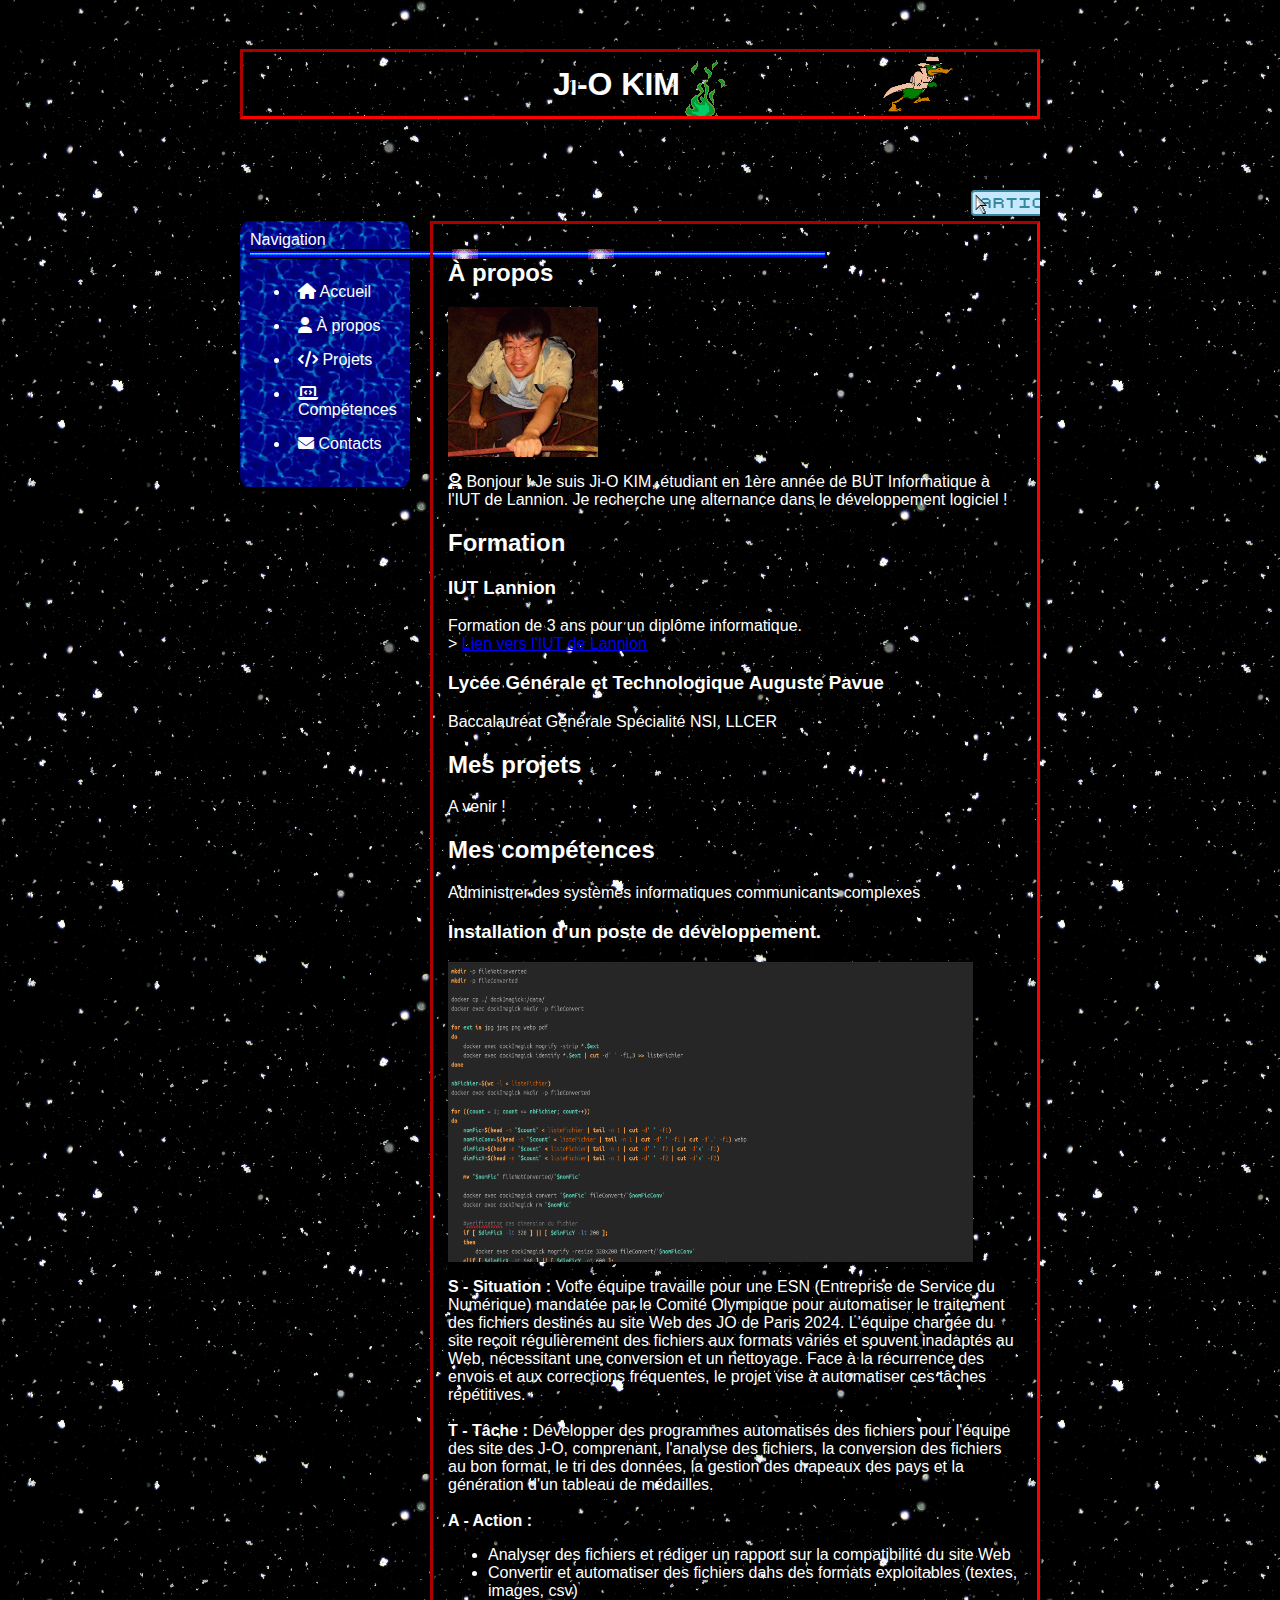
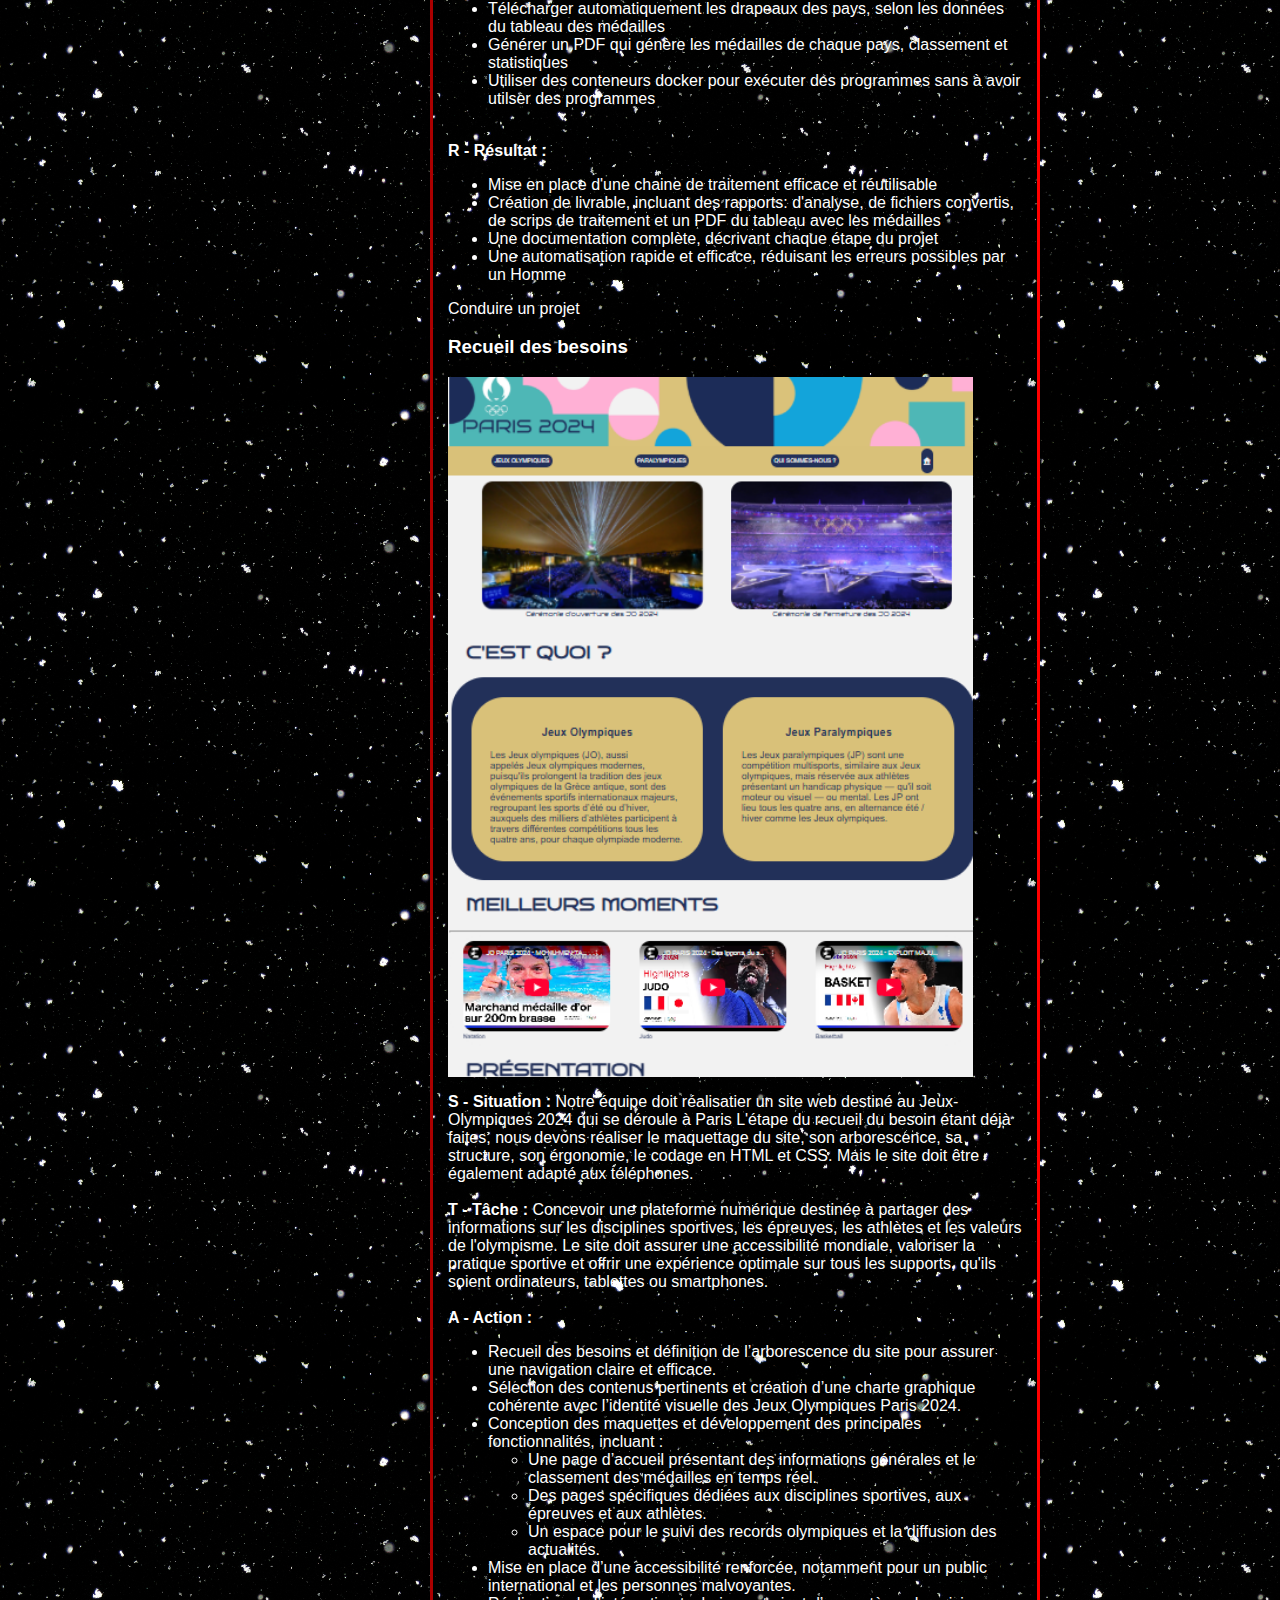
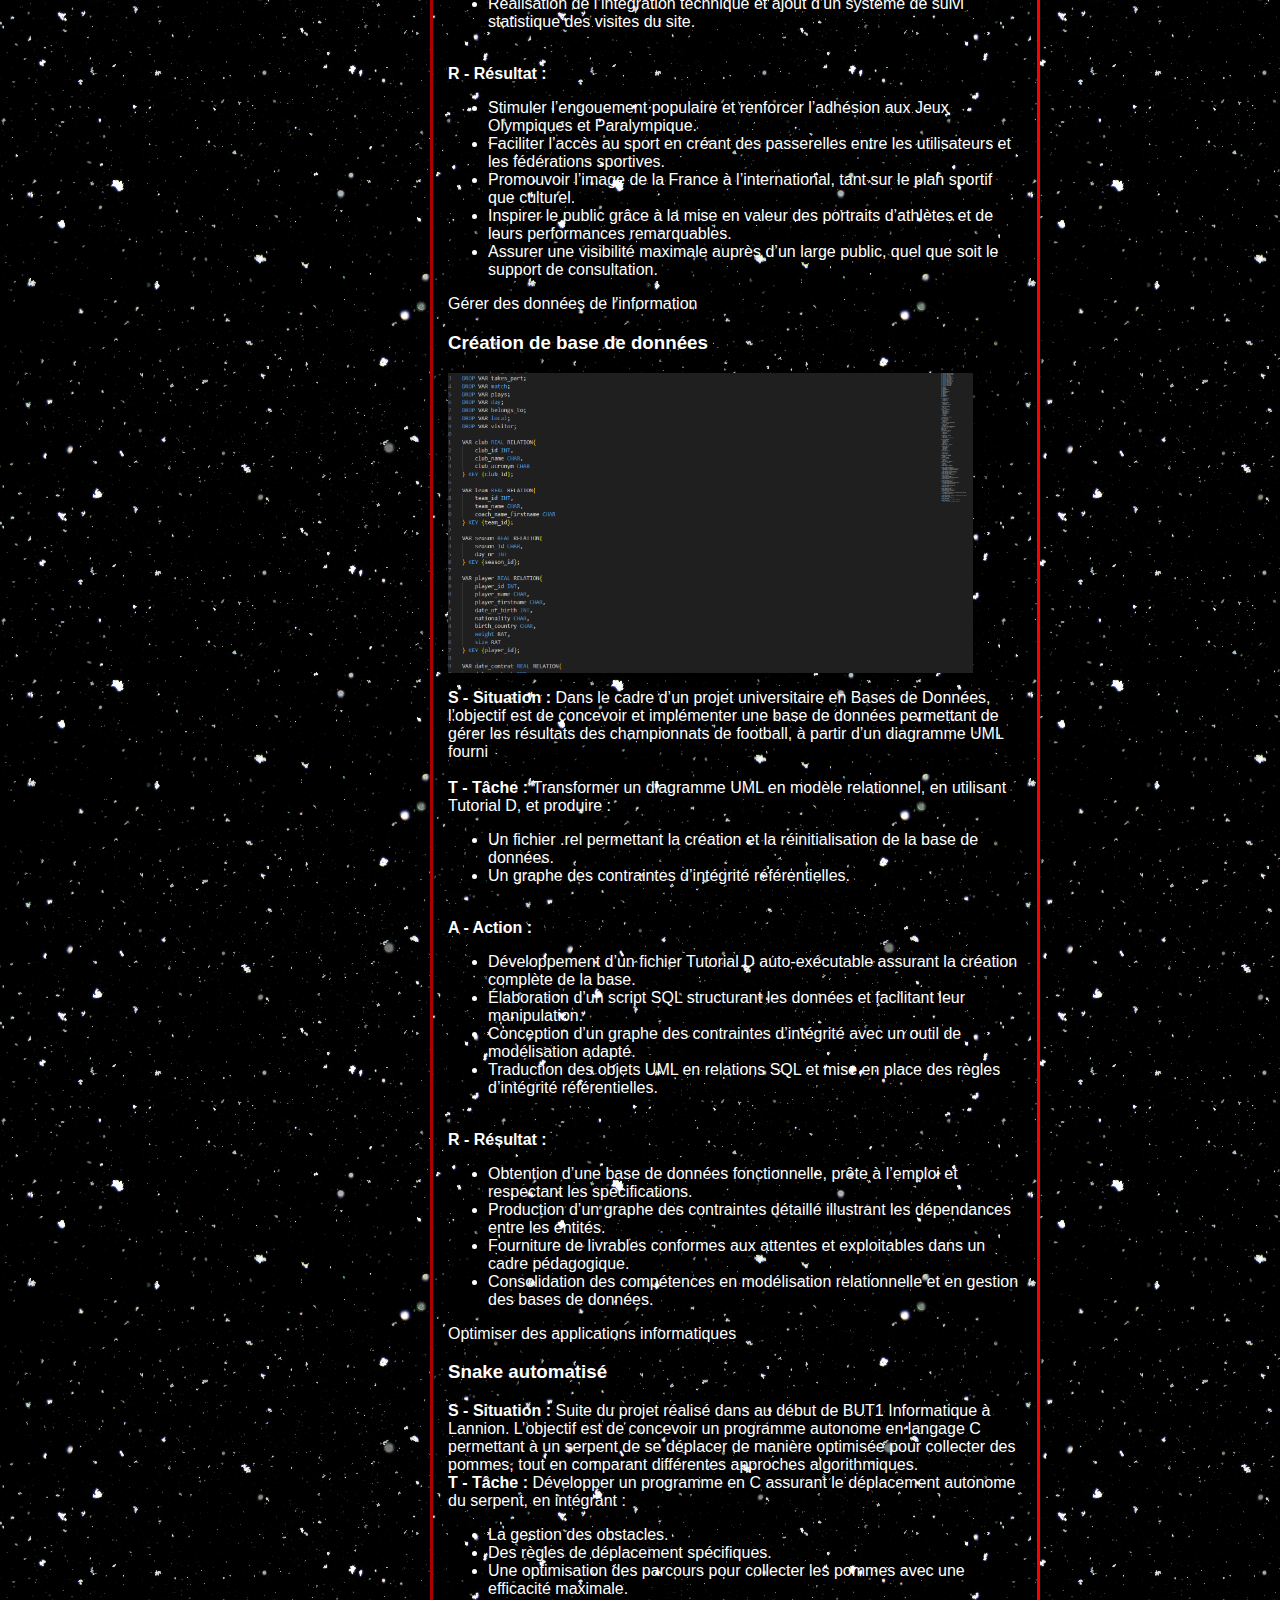
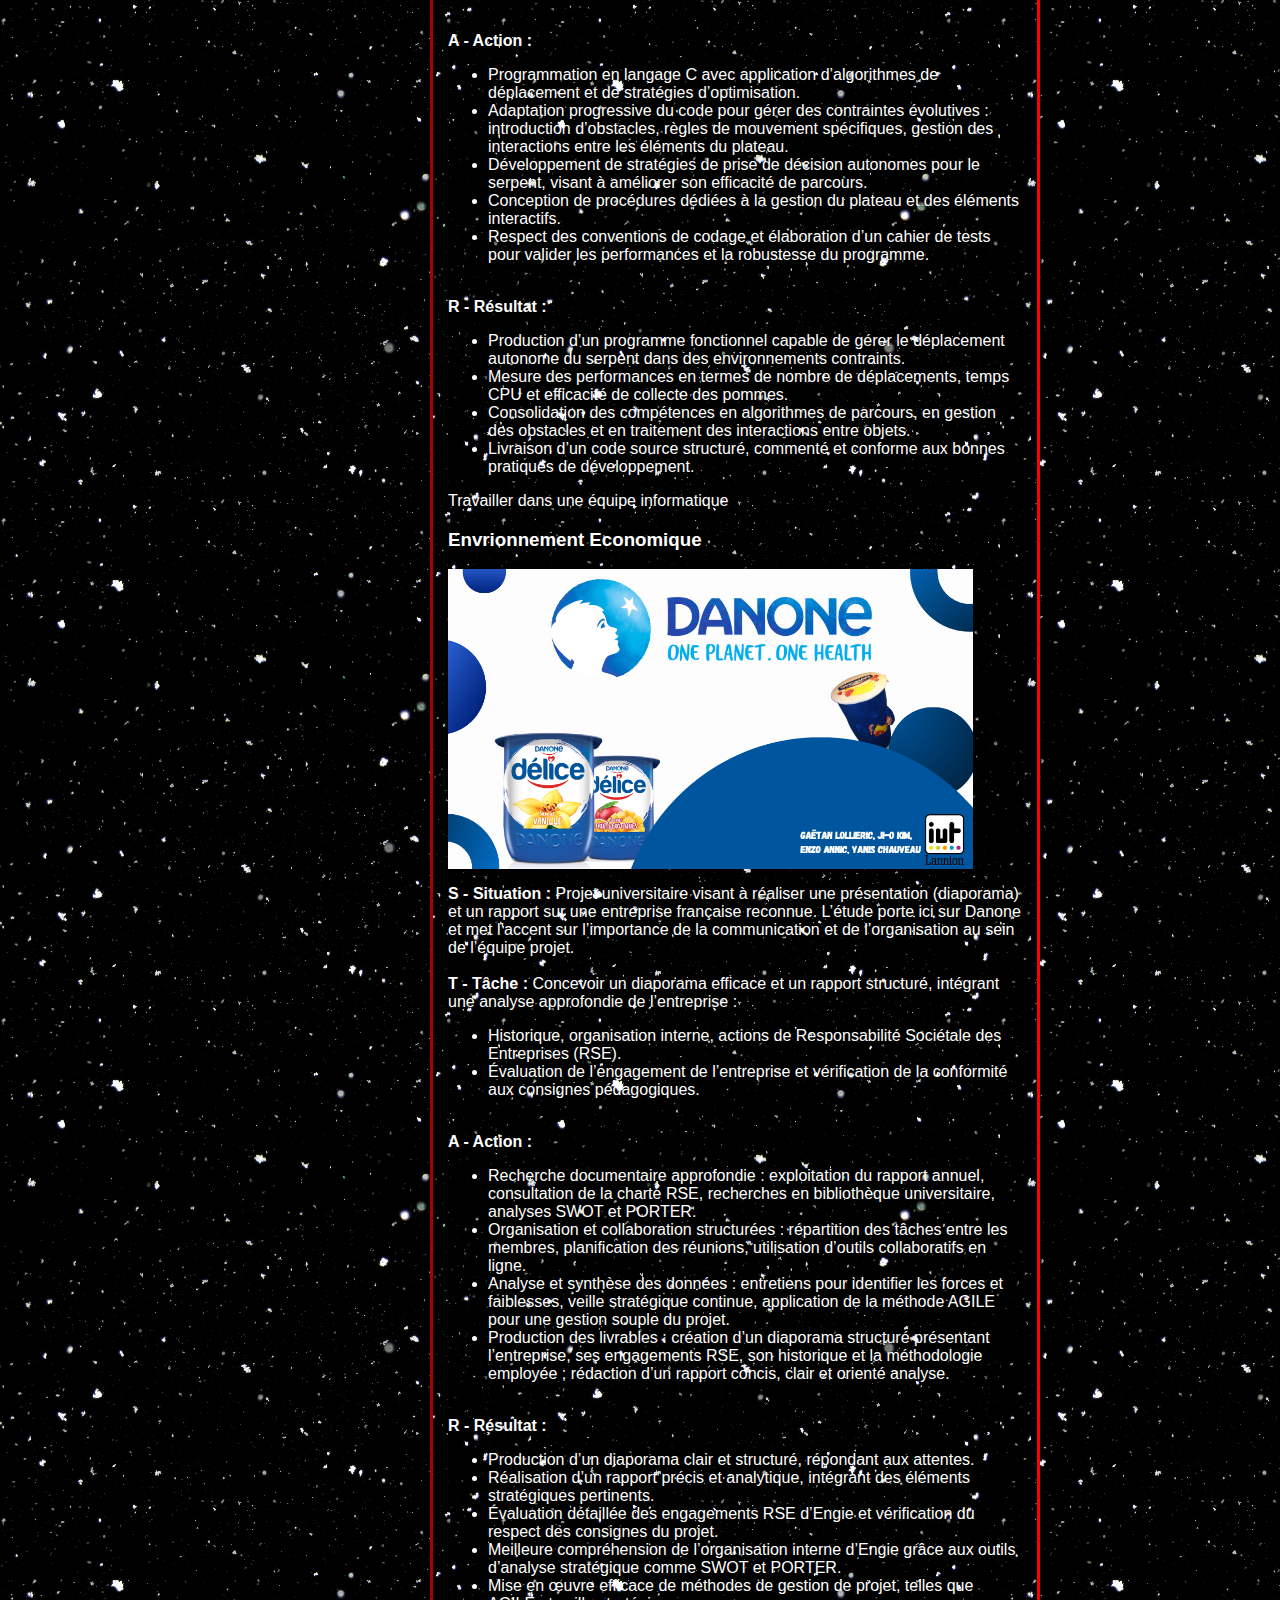
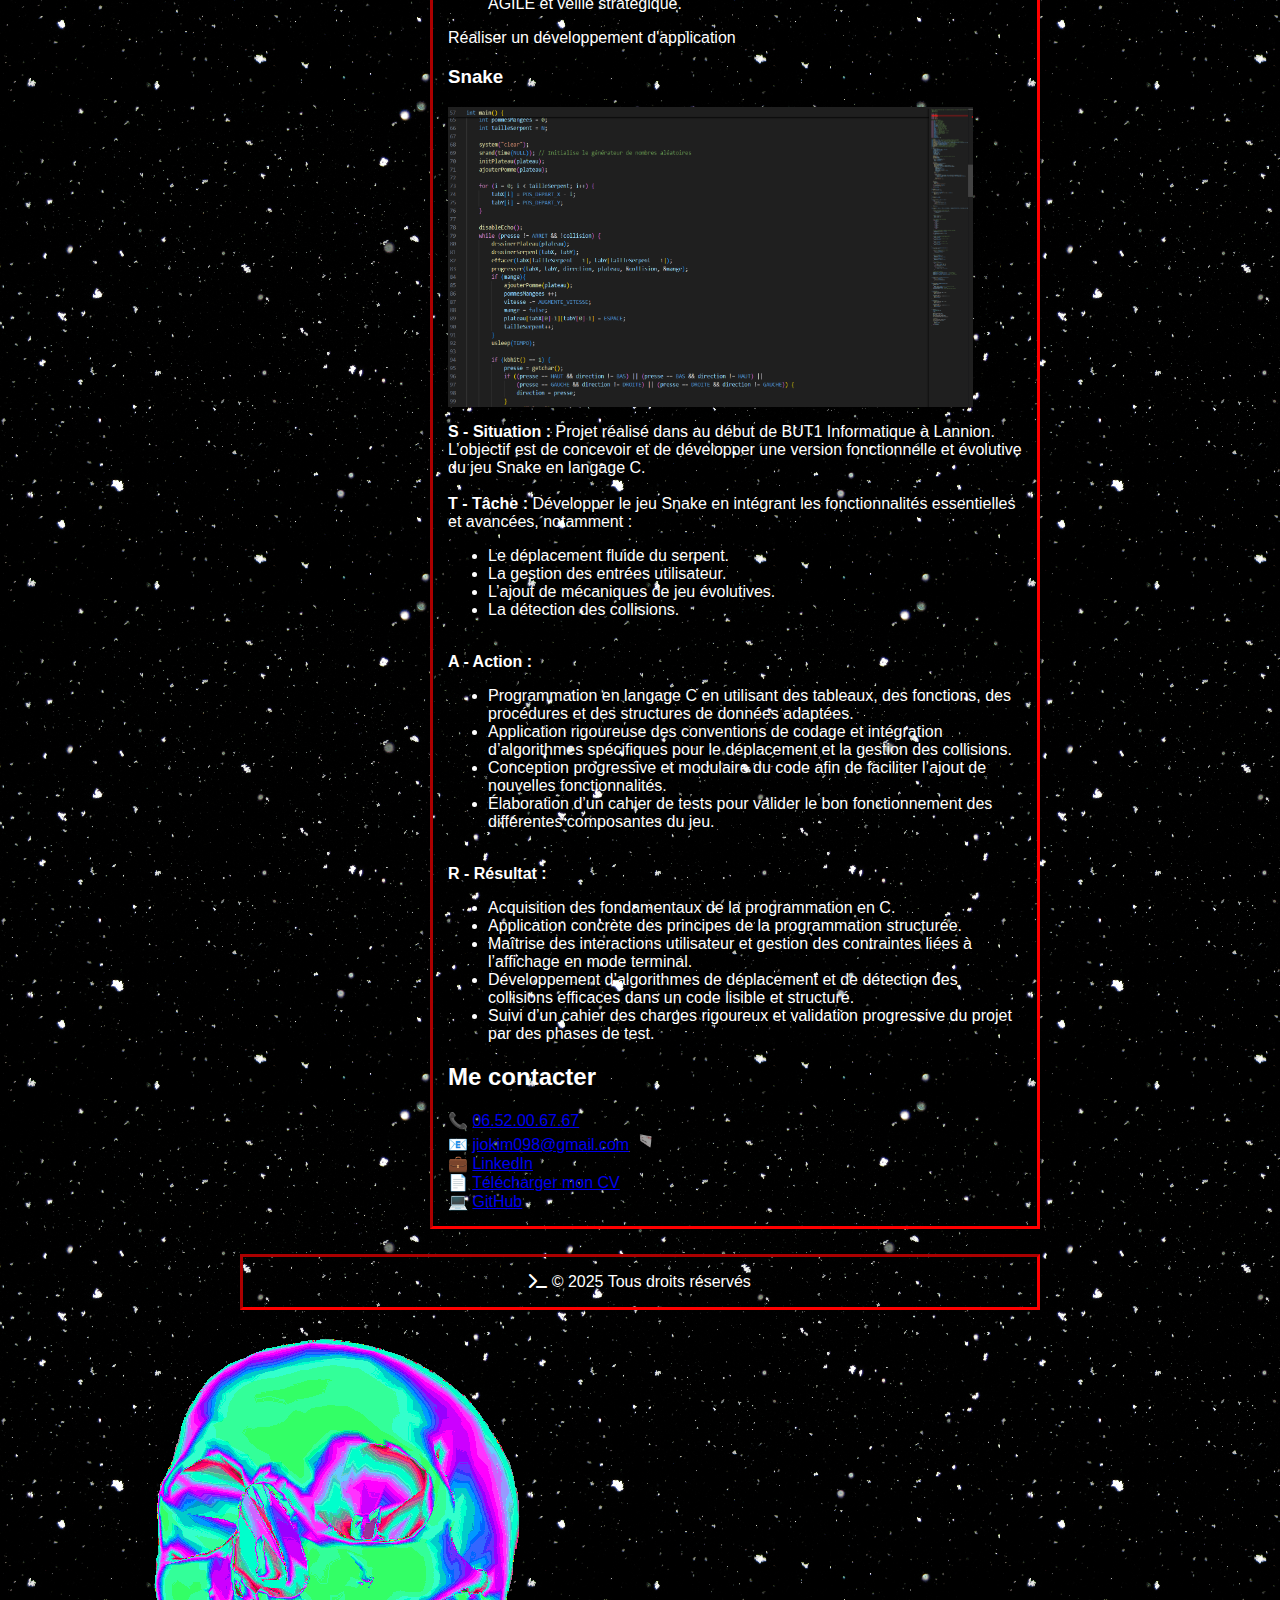
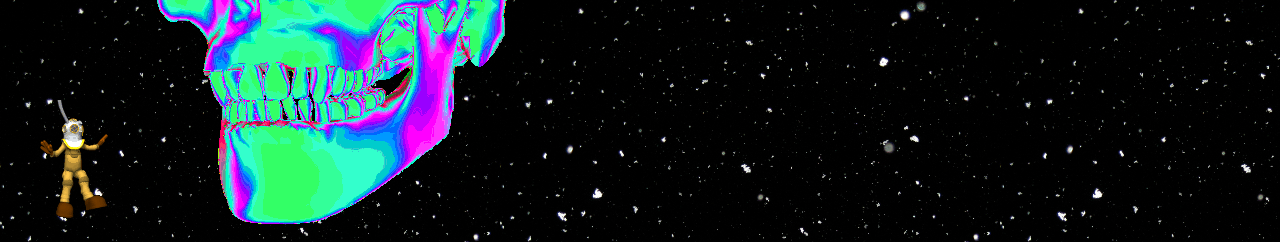
<file: index.html>
<html lang="fr">

    <head>
        <meta charset="UTF-8">
        <meta name="viewport" content="width=device-width, initial-scale=1.0">
        <link rel="stylesheet" href="style.css">
        <link href="https://fonts.googleapis.com/css2?family=Press+Start+2P&display=swap" rel="stylesheet">
        <link rel="stylesheet" href="https://cdnjs.cloudflare.com/ajax/libs/font-awesome/6.5.0/css/all.min.css">
        <title>Mon portfolio</title>
    </head>

    <body>
        <div class="container"> 
            <header> 
                <h1 class="titre-superpose">
                    Ji-O KIM
                    <img src="images/b-duckdet.gif" alt="Canard" class="gif-superpose">
                    <img src="images/flammeVert.gif" alt="flamme" class="gif-corner-left">
                </h1>
            </header>

            <div id="topBar">
                <marquee>
                    <img src="images/articles.gif">
                    <img src="images/welcome1.gif">
                    <img src="images/back.gif">
                    <img src="images/iconMaker.gif">
                </marquee>
            </div>

            <main class="contenu-principal">
                <div id="menu">
                    <nav>
                        <div class="header-menu">
                            <div class="tab">Navigation</div>
                            <img src="images/linee.gif" class="separateur-menu">
                        </div>
                        <ul>
                            <li><a href="index.html"><i class="fas fa-home"></i> Accueil</a></li>
                            <li><a href="#apropos"><i class="fas fa-user"></i> À propos</a></li>
                            <li><a href="#projets"><i class="fas fa-code"></i> Projets</a></li>
                            <li><a href="#competences"><i class="fas fa-laptop-code"></i> Compétences</a></li>
                            <li><a href="#contacts"><i class="fas fa-envelope"></i> Contacts</a></li>
                        </ul>
                    </nav>
                </div>

                <div class="contenu-sections">

                    <section id="apropos">
                        <h2>À propos</h2>
                        <div class="contenu-apropos">
                            <img src="images/20240803_232403y.jpg" height="150px" width="150px" alt="Photo de profil">
                            <p>
                                <i class="fas fa-user-astronaut"></i>
                                Bonjour ! Je suis Ji-O KIM, étudiant en 1ère année de BUT Informatique à l'IUT de Lannion. Je recherche une alternance dans le développement logiciel ! 
                            </p>
                        </div>
                    </section>

                    <section id="formation">
                        <h2>Formation</h2>
                        <h3>IUT Lannion</h3>
                        <p>Formation de 3 ans pour un diplôme informatique.
                        <br>> <a href="https://iut-lannion.univ-rennes.fr">Lien vers l'IUT de Lannion</a></p>
                        <h3>Lycée Générale et Technologique Auguste Pavue</h3>
                        <p>Baccalauréat Générale Spécialité NSI, LLCER</p>
                    </section>

                    <section id="projets">
                    <h2>Mes projets</h2>

                    <p>A venir !</p>

                    <!--<div class="grille-projets-toggle">
                        <input type="checkbox" id="proj1" hidden>
                        <input type="checkbox" id="proj2" hidden>
                        <input type="checkbox" id="proj3" hidden>

                        <div class="bloc-projet">
                        <label for="proj1" class="carte-projet">Projet 1</label>
                        <div class="contenu-projet">
                            <label for="proj1" class="fermer-projet"></label>
                            <p>Détails du projet 1 ici...</p>
                        </div>
                        </div>

                        <div class="bloc-projet">
                        <label for="proj2" class="carte-projet">Projet 2</label>
                        <div class="contenu-projet">
                            <label for="proj2" class="fermer-projet"></label>
                            <p>Détails du projet 2 ici...</p>
                        </div>
                        </div>

                        <div class="bloc-projet">
                        <label for="proj3" class="carte-projet">Projet 3</label>
                        <div class="contenu-projet">
                            <label for="proj3" class="fermer-projet"></label>
                            <p>Détails du projet 3 ici...</p>
                        </div>
                        </div>
                    </div>  -->
                    </section>

                    <section id="competences">
                        <h2>Mes compétences</h2>

                        <div class="grille-competences-toggle">
                            <input type="checkbox" id="comp1" hidden>
                            <input type="checkbox" id="comp2" hidden>
                            <input type="checkbox" id="comp3" hidden>
                            <input type="checkbox" id="comp4" hidden>
                            <input type="checkbox" id="comp5" hidden>
                            <input type="checkbox" id="comp6" hidden>

                            <div class="bloc-competence">
                            <label for="comp1" class="carte-competence">Administrer des systèmes informatiques communicants complexes</label>
                            <div class="contenu-competence">
                                <label for="comp1" class="fermer-competence"></label>
                                <h3>Installation d’un poste de développement.</h3>

                                <img src="images/docker.png" alt="docker" width="525px" height="300px">

                                <p>

                                    <strong>S -  Situation : </strong> 
                                    Votre équipe travaille pour une ESN (Entreprise de Service du Numérique) mandatée par le Comité Olympique pour automatiser le 
                                    traitement des fichiers destinés au site Web des JO de Paris 2024. L'équipe chargée du site reçoit régulièrement des fichiers 
                                    aux formats variés et souvent inadaptés au Web, nécessitant une conversion et un nettoyage. Face à la récurrence des envois et 
                                    aux corrections fréquentes, le projet vise à automatiser ces tâches répétitives. <br>

                                    <br>
                                    <strong>T - Tâche : </strong>
                                    Développer des programmes automatisés des fichiers pour l'équipe des site des J-O,
                                    comprenant, l'analyse des fichiers, la conversion des fichiers au bon format, le tri des données, la gestion des drapeaux
                                    des pays et la génération d'un tableau de médailles.<br>

                                    <br>
                                    <strong>A - Action : </strong> 
                                    <ul>
                                        <li>Analyser des fichiers et rédiger un rapport sur la compatibilité du site Web</li>
                                        <li>Convertir et automatiser des fichiers dans des formats exploitables (textes, images, csv)</li>
                                        <li>Télécharger automatiquement les drapeaux des pays, selon les données du tableau des médailles</li>
                                        <li>Générer un PDF qui génère les médailles de chaque pays, classement et statistiques</li>
                                        <li>Utiliser des conteneurs docker pour exécuter des programmes sans à avoir utilser des programmes</li>
                                    </ul>

                                    <br>
                                    <strong>R - Résultat : </strong> 
                                    <ul>
                                        <li>Mise en place d'une chaine de traitement efficace et réutilisable</li>
                                        <li>Création de livrable, incluant des rapports: d'analyse, de fichiers convertis, de scrips de traitement
                                            et un PDF du tableau avec les médailles</li>
                                        <li>Une documentation complète, décrivant chaque étape du projet</li>
                                        <li>Une automatisation rapide et efficace, réduisant les erreurs possibles par un Homme</li>
                                    </ul>

                                </p>
                            </div>
                            </div>

                            <div class="bloc-competence">
                            <label for="comp2" class="carte-competence">Conduire un projet</label>
                            <div class="contenu-competence">
                                <label for="comp2" class="fermer-competence"></label>
                                <h3>Recueil des besoins</h3>
                                <img src="images/J-O.png" alt="JO" width="525px" height="700px">
                                <p>

                                    <strong>S -  Situation : </strong> Notre équipe doit réalisatier un site web destiné au Jeux-Olympiques 2024 qui se déroule à Paris
                                    L'étape du recueil du besoin étant déjà faites, nous devons réaliser le maquettage du site, son arborescence, sa structure,
                                    son érgonomie, le codage en HTML et CSS. Mais le site doit être également adapté aux téléphones.<br>

                                    <br>
                                    <strong>T - Tâche : </strong> Concevoir une plateforme numérique destinée à partager des informations 
                                    sur les disciplines sportives, les épreuves, les athlètes et les valeurs de l'olympisme. 
                                    Le site doit assurer une accessibilité mondiale, valoriser la pratique sportive et offrir une expérience optimale 
                                    sur tous les supports, qu'ils soient ordinateurs, tablettes ou smartphones.  <br>

                                    <br>
                                    <strong>A - Action : </strong> 
                                    <ul>
                                        <li>Recueil des besoins et définition de l’arborescence du site pour assurer une navigation claire et efficace.</li>
                                        <li>Sélection des contenus pertinents et création d’une charte graphique cohérente avec l’identité visuelle des Jeux Olympiques Paris 2024.</li>
                                        <li>Conception des maquettes et développement des principales fonctionnalités, incluant :<ul>
                                            <li>Une page d’accueil présentant des informations générales et le classement des médailles en temps réel.</li>
                                            <li>Des pages spécifiques dédiées aux disciplines sportives, aux épreuves et aux athlètes.</li>
                                            <li>Un espace pour le suivi des records olympiques et la diffusion des actualités.</li>
                                        </ul>
                                        </li>
                                        <li>Mise en place d’une accessibilité renforcée, notamment pour un public international et les personnes malvoyantes.</li>
                                        <li>Réalisation de l’intégration technique et ajout d’un système de suivi statistique des visites du site.</li>
                                    </ul>

                                    <br>
                                    <strong>R - Résultat : </strong> 
                                    <ul>
                                        <li>Stimuler l’engouement populaire et renforcer l’adhésion aux Jeux Olympiques et Paralympique.</li>
                                        <li>Faciliter l’accès au sport en créant des passerelles entre les utilisateurs et les fédérations sportives.</li>
                                        <li>Promouvoir l’image de la France à l’international, tant sur le plan sportif que culturel.</li>
                                        <li>Inspirer le public grâce à la mise en valeur des portraits d’athlètes et de leurs performances remarquables.</li>
                                        <li>Assurer une visibilité maximale auprès d’un large public, quel que soit le support de consultation.</li>
                                    </ul>

                                </p>
                            </div>
                            </div>

                            <div class="bloc-competence">
                            <label for="comp3" class="carte-competence">Gérer des données de l'information</label>
                            <div class="contenu-competence">
                                <label for="comp3" class="fermer-competence"></label>
                                <h3>Création de base de données</h3>
                                <img src="images/bdd.png" alt="bdd" width="525px" height="300px">
                                <p>

                                    <strong>S -  Situation : </strong> Dans le cadre d’un projet universitaire en Bases de Données, l’objectif est 
                                    de concevoir et implémenter une base de données permettant 
                                    de gérer les résultats des championnats de football, à partir d’un diagramme UML fourni <br>

                                    <br>
                                    <strong>T - Tâche : </strong> Transformer un diagramme UML en modèle relationnel, en utilisant Tutorial D, et produire :
                                    <ul>
                                        <li>Un fichier .rel permettant la création et la réinitialisation de la base de données.</li>
                                        <li>Un graphe des contraintes d’intégrité référentielles.</li>
                                    </ul>

                                    <br>
                                    <strong>A - Action : </strong> 
                                    <ul>
                                        <li>Développement d’un fichier Tutorial D auto-exécutable assurant la création complète de la base.</li>
                                        <li>Élaboration d’un script SQL structurant les données et facilitant leur manipulation.</li>
                                        <li>Conception d’un graphe des contraintes d’intégrité avec un outil de modélisation adapté.</li>
                                        <li>Traduction des objets UML en relations SQL et mise en place des règles d’intégrité référentielles.</li>
                                    </ul>

                                    <br>
                                    <strong>R - Résultat : </strong> 
                                    <ul>
                                        <li>Obtention d’une base de données fonctionnelle, prête à l’emploi et respectant les spécifications.</li>
                                        <li>Production d’un graphe des contraintes détaillé illustrant les dépendances entre les entités.</li>
                                        <li>Fourniture de livrables conformes aux attentes et exploitables dans un cadre pédagogique.</li>
                                        <li>Consolidation des compétences en modélisation relationnelle et en gestion des bases de données.</li>
                                    </ul>

                                </p>
                            </div>
                            </div>

                            <div class="bloc-competence">
                            <label for="comp4" class="carte-competence">Optimiser des applications informatiques</label>
                            <div class="contenu-competence">
                                <label for="comp4" class="fermer-competence"></label>
                                <h3>Snake automatisé</h3>
                                <p>

                                    <strong>S -  Situation : </strong> 
                                    Suite du projet réalisé dans au début de BUT1 Informatique à Lannion.  L’objectif est de concevoir un programme autonome en langage C permettant à un serpent de se déplacer de manière optimisée pour 
                                    collecter des pommes, tout en comparant différentes approches algorithmiques.
                                    <br>
                                    <strong>T - Tâche : </strong> Développer un programme en C assurant le déplacement autonome du serpent, en intégrant :
                                    <ul>
                                        <li>La gestion des obstacles.</li>
                                        <li>Des règles de déplacement spécifiques.</li>
                                        <li>Une optimisation des parcours pour collecter les pommes avec une efficacité maximale.</li>
                                    </ul>

                                    <br>
                                    <strong>A - Action : </strong> 
                                    <ul>
                                        <li>Programmation en langage C avec application d’algorithmes de déplacement et de stratégies d’optimisation.</li>
                                        <li>Adaptation progressive du code pour gérer des contraintes évolutives : introduction d’obstacles, règles de mouvement spécifiques, gestion des interactions entre les éléments du plateau.</li>
                                        <li>Développement de stratégies de prise de décision autonomes pour le serpent, visant à améliorer son efficacité de parcours.</li>
                                        <li>Conception de procédures dédiées à la gestion du plateau et des éléments interactifs.</li>
                                        <li>Respect des conventions de codage et élaboration d’un cahier de tests pour valider les performances et la robustesse du programme.</li>
                                    </ul>

                                    <br>
                                    <strong>R - Résultat : </strong> 
                                    <ul>
                                        <li>Production d’un programme fonctionnel capable de gérer le déplacement autonome du serpent dans des environnements contraints.</li>
                                        <li>Mesure des performances en termes de nombre de déplacements, temps CPU et efficacité de collecte des pommes.</li>
                                        <li>Consolidation des compétences en algorithmes de parcours, en gestion des obstacles et en traitement des interactions entre objets.</li>
                                        <li>Livraison d’un code source structuré, commenté et conforme aux bonnes pratiques de développement.</li>
                                    </ul>

                                </p>
                            </div>
                            </div>

                            <!--<div class="gif-flottant">
                                <img src="images/stars3.gif" alt="GIF déco">
                            </div>-->

                            <div class="bloc-competence">
                            <label for="comp5" class="carte-competence">Travailler dans une équipe informatique</label>
                            <div class="contenu-competence">
                                <label for="comp5" class="fermer-competence"></label>
                                <h3>Envrionnement Economique</h3>
                                <img src="images/economie.png" alt="economie" width="525px" height="300px">
                                <p>

                                    <strong>S -  Situation : </strong> 
                                    Projet universitaire visant à réaliser une présentation (diaporama) et un rapport sur une entreprise 
                                    française reconnue. L’étude porte ici sur Danone et met 
                                    l’accent sur l’importance de la communication et de l’organisation au sein de l’équipe projet. <br>

                                    <br>
                                    <strong>T - Tâche : </strong> 
                                    Concevoir un diaporama efficace et un rapport structuré, intégrant une analyse approfondie de l’entreprise :
                                    <ul>
                                        <li>Historique, organisation interne, actions de Responsabilité Sociétale des Entreprises (RSE).</li>
                                        <li>Évaluation de l’engagement de l’entreprise et vérification de la conformité aux consignes pédagogiques.</li>
                                    </ul>

                                    <br>
                                    <strong>A - Action : </strong> 
                                    <ul>
                                        <li>Recherche documentaire approfondie : exploitation du rapport annuel, consultation de la charte RSE, recherches en bibliothèque universitaire, analyses SWOT et PORTER.</li>
                                        <li>Organisation et collaboration structurées : répartition des tâches entre les membres, planification des réunions, utilisation d’outils collaboratifs en ligne.</li>
                                        <li>Analyse et synthèse des données : entretiens pour identifier les forces et faiblesses, veille stratégique continue, application de la méthode AGILE pour une gestion souple du projet.</li>
                                        <li>Production des livrables : création d’un diaporama structuré présentant l’entreprise, ses engagements RSE, son historique et la méthodologie employée ; rédaction d’un rapport concis, clair et orienté analyse.</li>
                                    </ul>

                                    <br>
                                    <strong>R - Résultat : </strong> 
                                    <ul>
                                        <li>Production d’un diaporama clair et structuré, répondant aux attentes.</li>
                                        <li>Réalisation d’un rapport précis et analytique, intégrant des éléments stratégiques pertinents.</li>
                                        <li>Évaluation détaillée des engagements RSE d’Engie et vérification du respect des consignes du projet.</li>
                                        <li>Meilleure compréhension de l’organisation interne d’Engie grâce aux outils d’analyse stratégique comme SWOT et PORTER.</li>
                                        <li>Mise en œuvre efficace de méthodes de gestion de projet, telles que AGILE et veille stratégique.</li>
                                    </ul>

                                </p>
                            </div>
                            </div>

                            <div class="bloc-competence">
                            <label for="comp6" class="carte-competence">Réaliser un développement d'application</label>
                            <div class="contenu-competence">
                                <label for="comp6" class="fermer-competence"></label>
                                <h3>Snake</h3>
                                <img src="images/snake.png" alt="snake" width="525px" height="300px">
                                <p>

                                    <strong>S -  Situation : </strong> 
                                    Projet réalisé dans au début de BUT1 Informatique à Lannion. 
                                    L’objectif est de concevoir et de développer une version fonctionnelle et évolutive du jeu Snake en langage C. <br>

                                    <br>
                                    <strong>T - Tâche : </strong> 
                                    Développer le jeu Snake en intégrant les fonctionnalités essentielles et avancées, notamment :
                                    <ul>
                                        <li>Le déplacement fluide du serpent.</li>
                                        <li>La gestion des entrées utilisateur.</li>
                                        <li>L’ajout de mécaniques de jeu évolutives.</li>
                                        <li>La détection des collisions.</li>
                                    </ul> 

                                    <br>
                                    <strong>A - Action : </strong> 
                                    <ul>
                                        <li>Programmation en langage C en utilisant des tableaux, des fonctions, des procédures et des structures de données adaptées.</li>
                                        <li>Application rigoureuse des conventions de codage et intégration d’algorithmes spécifiques pour le déplacement et la gestion des collisions.</li>
                                        <li>Conception progressive et modulaire du code afin de faciliter l’ajout de nouvelles fonctionnalités.</li>
                                        <li>Élaboration d’un cahier de tests pour valider le bon fonctionnement des différentes composantes du jeu.</li>
                                    </ul>

                                    <br>
                                    <strong>R - Résultat : </strong> 
                                    <ul>
                                        <li>Acquisition des fondamentaux de la programmation en C.</li>
                                        <li>Application concrète des principes de la programmation structurée.</li>
                                        <li>Maîtrise des interactions utilisateur et gestion des contraintes liées à l’affichage en mode terminal.</li>
                                        <li>Développement d’algorithmes de déplacement et de détection des collisions efficaces dans un code lisible et structuré.</li>
                                        <li>Suivi d’un cahier des charges rigoureux et validation progressive du projet par des phases de test.</li>
                                    </ul>

                                </p>
                            </div>
                            </div>

                        </div>
                    </section>
                    

                    <section id="contacts">
                        <h2>Me contacter</h2>
                        <div class="contact-grid">

                            <div class="contact-item">
                            <span>📞</span>
                            <a href="tel:0652006767">06.52.00.67.67</a>
                            </div>

                            <div class="contact-item">
                            <span>📧</span>
                            <a href="mailto:jiokim098@gmail.com">jiokim098@gmail.com</a>
                            <img src="images/mail.gif" alt="email gif" height="20">
                            </div>

                            <div class="contact-item">
                            <span>💼</span>
                            <a href="https://www.linkedin.com/in/ji-o-kim-4b9b7a352/" target="_blank">LinkedIn</a>
                            </div>

                            <div class="contact-item">
                            <span>📄</span>
                            <a href="CV_Jio_kim.pdf" target="_blank">Télécharger mon CV</a>
                            </div>

                            <div class="contact-item">
                            <span>💻</span>
                            <a href="https://github.com/masmund" target="_blank">GitHub</a>
                            </div>

                        </div>
                    </section>
                </div>
            </main>

            <footer>
                
                <p>  <i class="fas fa-terminal"></i> &copy; 2025 Tous droits réservés</p>
            </footer>
        </div>
    </body>
    <img src="images/astronaut.gif" class="coin-top-left" alt="coin gif">
    <img src="images/skull.gif" class="coin-bottom-right" alt="coin gif">

</html>
</file>
<file: style.css>
body{
    background-color:#d2f0ff;
    font-family: Arial, Helvetica, sans-serif;
    background-image: url("images/fond.jpg");
    background-repeat: repeat;
    color: white;
}   


h1 {
    font-variant: small-caps;
    text-align: center;
    border: 3px inset red;
    height: 2em;
    display: flex;
    justify-content: center;
    align-items: center;
}

.container{
    width: 800px;
    margin: 0 auto;
    padding: 20px;
}

.titre-superpose {
    position: relative;
    text-align: center;
    border: 3px inset red;
    height: 2em;
    font-variant: small-caps;
    display: flex;
    justify-content: center;
    align-items: center;
    overflow: hidden; /* empêche le gif de déborder */
}

.gif-superpose {
    position: absolute;
    left: 85%;
    transform: translateX(-50%); /* ajuste pour être vraiment au centre */
    z-index: 2; /* met le gif devant le texte */
    height: 2em;
}

.contenu-principal {
    display: flex;
    flex-direction: row;
    align-items: flex-start;
    gap: 20px;
}

#menu {
    width: 150px;
    padding: 10px;
    display: flex;
    flex-direction: column;
    gap: 10px;
    border-radius: 5%;
    background-image: url("images/water.png");
    background-repeat: repeat;
}

#menu a {
    display: block; /* s’assure qu’ils prennent toute la largeur */
    padding: 8px;
    text-decoration: none;
    color: white;
}


.contenu-sections {
    flex: 1;
    border: 3px inset red;
    padding: 15px;
}

footer{
    text-align: center;
    border: 3px inset red;
    margin-top: 25px;
}

nav>p{
    text-align: center;
}
</file>
